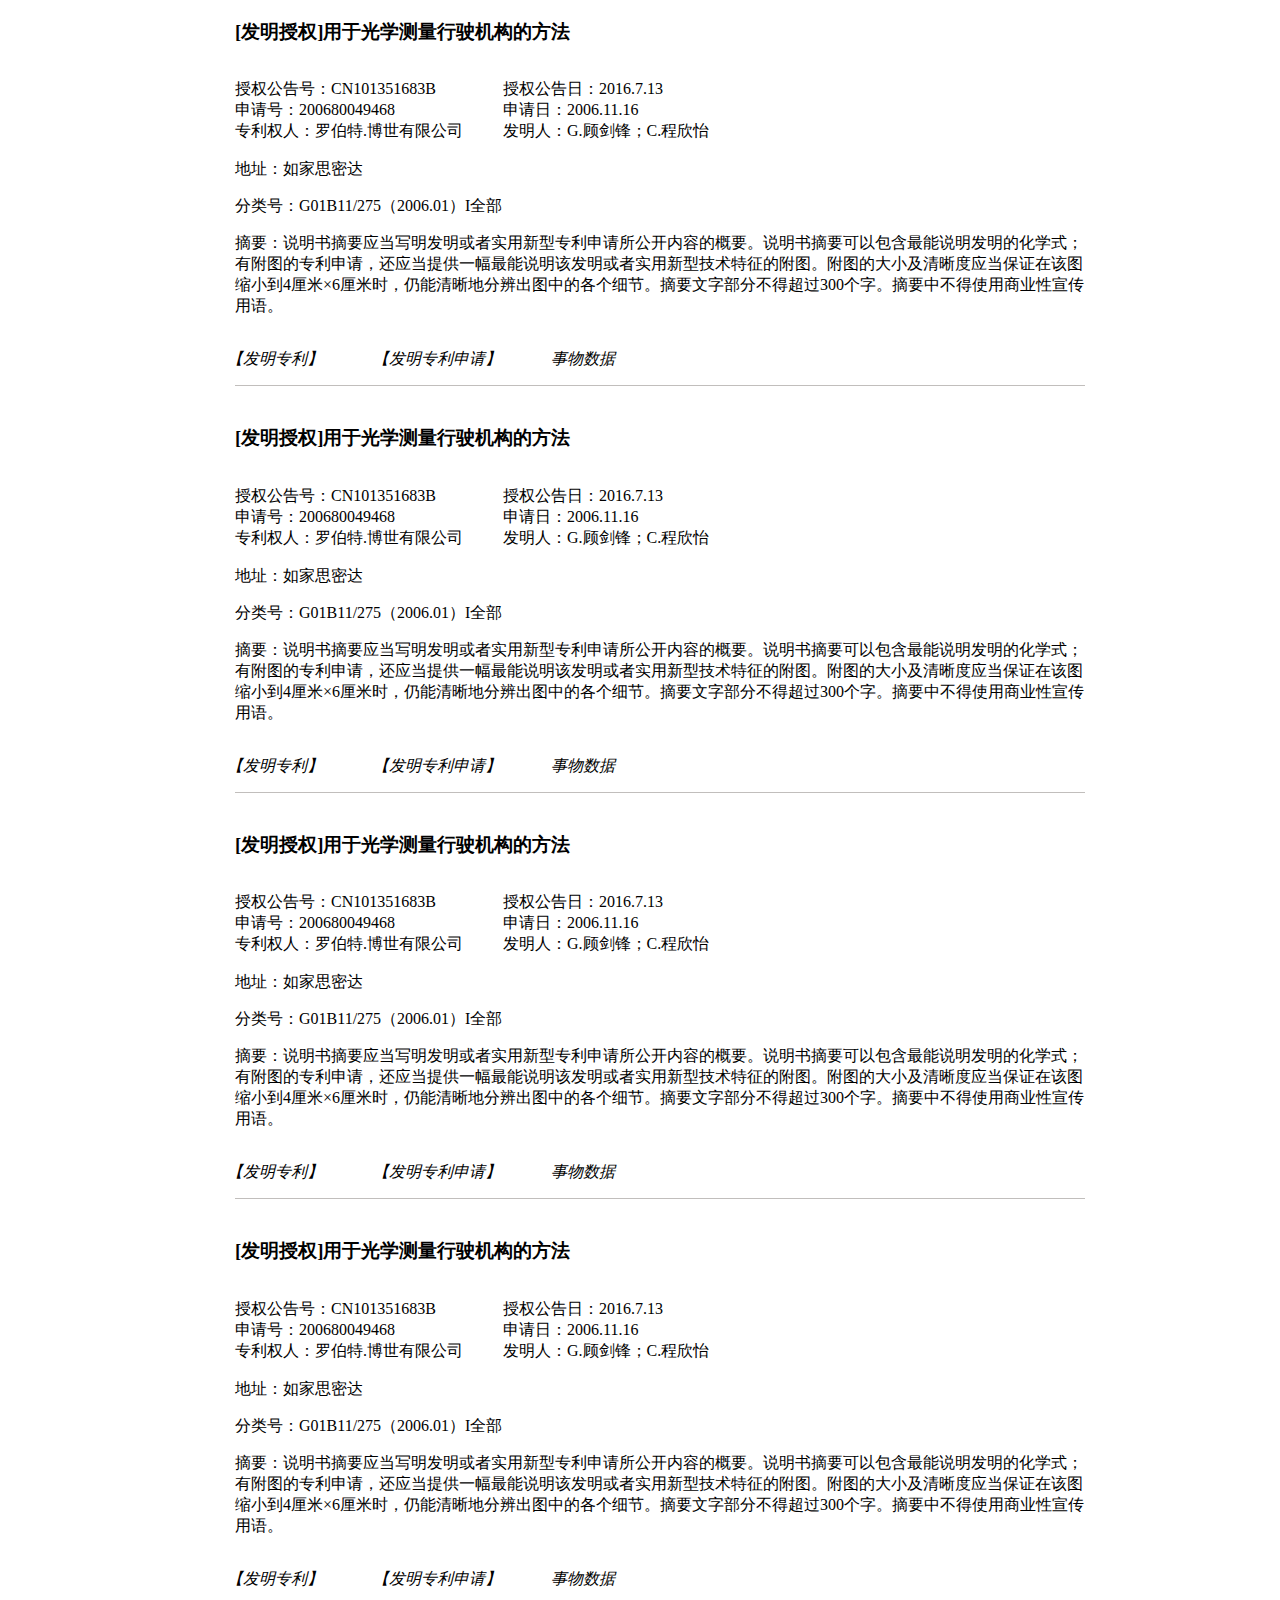
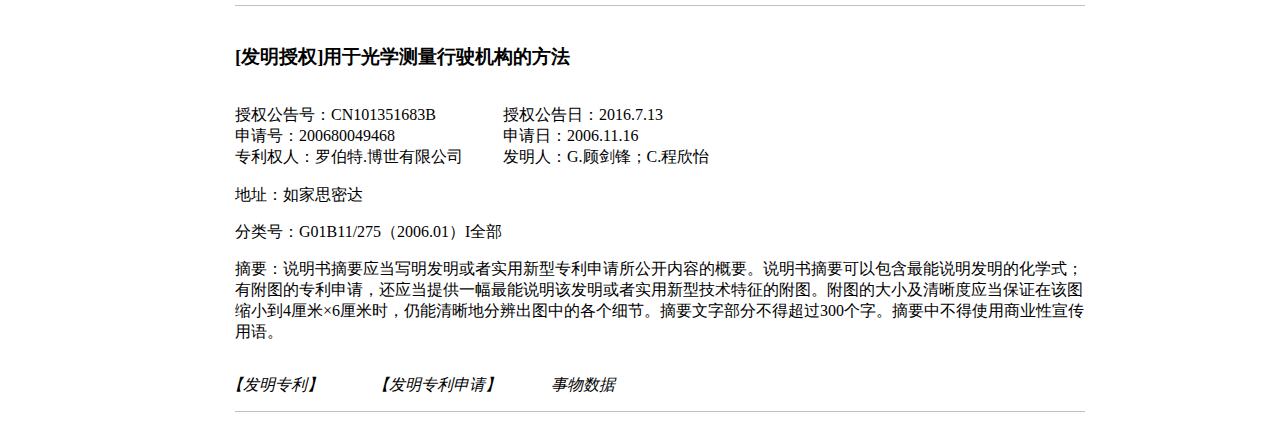
<file: main_page.html>
<!DOCTYPE html>
<html>
<head lang="en">
    <meta charset="UTF-8">
    <title></title>
    <link rel="stylesheet" href="css/main.css"/>
</head>
<body>
    <div class="mian_page">
        <div class="warp">
             <div class="mianpage_content">
                <h3>[发明授权]用于光学测量行驶机构的方法</h3>
                 <div class="main_ul">
                <ul>
                    <li>授权公告号：CN101351683B</li>
                    <li>申请号：200680049468</li>
                    <li>专利权人：罗伯特.博世有限公司</li>
                </ul>
                <ul>
                    <li>授权公告日：2016.7.13</li>
                    <li>申请日：2006.11.16</li>
                    <li>发明人：G.顾剑锋；C.程欣怡</li>
                </ul>
                 </div>
                 <div class="main_bot">
                <p>地址：如家思密达</p>
                <p>分类号：G01B11/275（2006.01）I全部</p>
                <p>摘要：说明书摘要应当写明发明或者实用新型专利申请所公开内容的概要。说明书摘要可以包含最能说明发明的化学式；有附图的专利申请，还应当提供一幅最能说明该发明或者实用新型技术特征的附图。附图的大小及清晰度应当保证在该图缩小到4厘米×6厘米时，仍能清晰地分辨出图中的各个细节。摘要文字部分不得超过300个字。摘要中不得使用商业性宣传用语。</p>
                 </div>
                 <div class="main-bot">
                 <p>【发明专利】</p>
                 <p>【发明专利申请】</p>
                 <p>事物数据</p>
                 </div>
                 <p class="content_line"></p>
             </div>
            <div class="mianpage_content">
                <h3>[发明授权]用于光学测量行驶机构的方法</h3>
                <div class="main_ul">
                    <ul>
                        <li>授权公告号：CN101351683B</li>
                        <li>申请号：200680049468</li>
                        <li>专利权人：罗伯特.博世有限公司</li>
                    </ul>
                    <ul>
                        <li>授权公告日：2016.7.13</li>
                        <li>申请日：2006.11.16</li>
                        <li>发明人：G.顾剑锋；C.程欣怡</li>
                    </ul>
                </div>
                <div class="main_bot">
                    <p>地址：如家思密达</p>
                    <p>分类号：G01B11/275（2006.01）I全部</p>
                    <p>摘要：说明书摘要应当写明发明或者实用新型专利申请所公开内容的概要。说明书摘要可以包含最能说明发明的化学式；有附图的专利申请，还应当提供一幅最能说明该发明或者实用新型技术特征的附图。附图的大小及清晰度应当保证在该图缩小到4厘米×6厘米时，仍能清晰地分辨出图中的各个细节。摘要文字部分不得超过300个字。摘要中不得使用商业性宣传用语。</p>
                </div>
                <div class="main-bot">
                    <p>【发明专利】</p>
                    <p>【发明专利申请】</p>
                    <p>事物数据</p>
                </div>
                <p class="content_line"></p>
            </div>
            <div class="mianpage_content">
                <h3>[发明授权]用于光学测量行驶机构的方法</h3>
                <div class="main_ul">
                    <ul>
                        <li>授权公告号：CN101351683B</li>
                        <li>申请号：200680049468</li>
                        <li>专利权人：罗伯特.博世有限公司</li>
                    </ul>
                    <ul>
                        <li>授权公告日：2016.7.13</li>
                        <li>申请日：2006.11.16</li>
                        <li>发明人：G.顾剑锋；C.程欣怡</li>
                    </ul>
                </div>
                <div class="main_bot">
                    <p>地址：如家思密达</p>
                    <p>分类号：G01B11/275（2006.01）I全部</p>
                    <p>摘要：说明书摘要应当写明发明或者实用新型专利申请所公开内容的概要。说明书摘要可以包含最能说明发明的化学式；有附图的专利申请，还应当提供一幅最能说明该发明或者实用新型技术特征的附图。附图的大小及清晰度应当保证在该图缩小到4厘米×6厘米时，仍能清晰地分辨出图中的各个细节。摘要文字部分不得超过300个字。摘要中不得使用商业性宣传用语。</p>
                </div>
                <div class="main-bot">
                    <p>【发明专利】</p>
                    <p>【发明专利申请】</p>
                    <p>事物数据</p>
                </div>
                <p class="content_line"></p>
            </div>
            <div class="mianpage_content">
                <h3>[发明授权]用于光学测量行驶机构的方法</h3>
                <div class="main_ul">
                    <ul>
                        <li>授权公告号：CN101351683B</li>
                        <li>申请号：200680049468</li>
                        <li>专利权人：罗伯特.博世有限公司</li>
                    </ul>
                    <ul>
                        <li>授权公告日：2016.7.13</li>
                        <li>申请日：2006.11.16</li>
                        <li>发明人：G.顾剑锋；C.程欣怡</li>
                    </ul>
                </div>
                <div class="main_bot">
                    <p>地址：如家思密达</p>
                    <p>分类号：G01B11/275（2006.01）I全部</p>
                    <p>摘要：说明书摘要应当写明发明或者实用新型专利申请所公开内容的概要。说明书摘要可以包含最能说明发明的化学式；有附图的专利申请，还应当提供一幅最能说明该发明或者实用新型技术特征的附图。附图的大小及清晰度应当保证在该图缩小到4厘米×6厘米时，仍能清晰地分辨出图中的各个细节。摘要文字部分不得超过300个字。摘要中不得使用商业性宣传用语。</p>
                </div>
                <div class="main-bot">
                    <p>【发明专利】</p>
                    <p>【发明专利申请】</p>
                    <p>事物数据</p>
                </div>
                <p class="content_line"></p>
            </div>
            <div class="mianpage_content">
                <h3>[发明授权]用于光学测量行驶机构的方法</h3>
                <div class="main_ul">
                    <ul>
                        <li>授权公告号：CN101351683B</li>
                        <li>申请号：200680049468</li>
                        <li>专利权人：罗伯特.博世有限公司</li>
                    </ul>
                    <ul>
                        <li>授权公告日：2016.7.13</li>
                        <li>申请日：2006.11.16</li>
                        <li>发明人：G.顾剑锋；C.程欣怡</li>
                    </ul>
                </div>
                <div class="main_bot">
                    <p>地址：如家思密达</p>
                    <p>分类号：G01B11/275（2006.01）I全部</p>
                    <p>摘要：说明书摘要应当写明发明或者实用新型专利申请所公开内容的概要。说明书摘要可以包含最能说明发明的化学式；有附图的专利申请，还应当提供一幅最能说明该发明或者实用新型技术特征的附图。附图的大小及清晰度应当保证在该图缩小到4厘米×6厘米时，仍能清晰地分辨出图中的各个细节。摘要文字部分不得超过300个字。摘要中不得使用商业性宣传用语。</p>
                </div>
                <div class="main-bot">
                    <p>【发明专利】</p>
                    <p>【发明专利申请】</p>
                    <p>事物数据</p>
                </div>
                <p class="content_line"></p>
            </div>
        </div>
    </div>
</body>
</html>
</file>
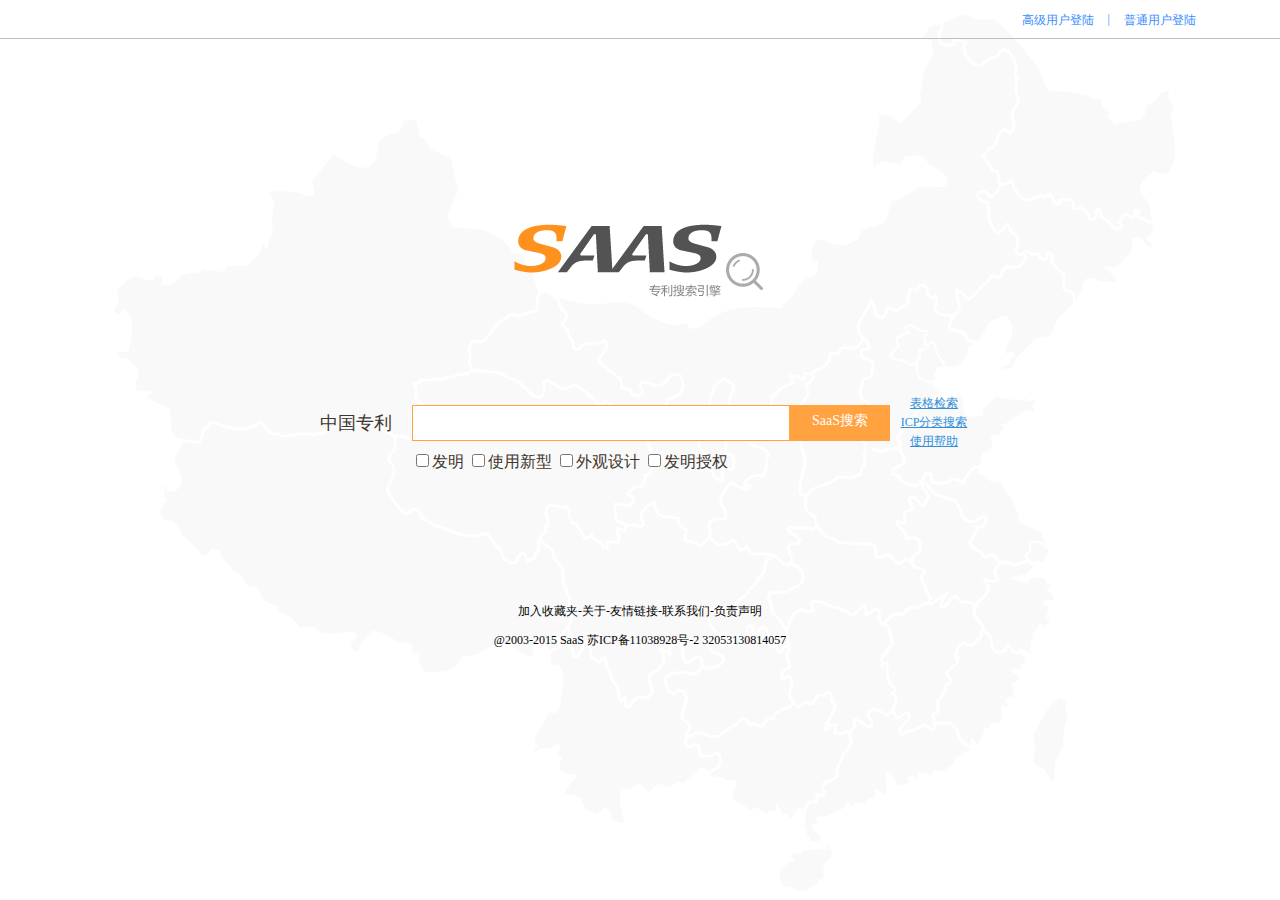
<file: sass_index.html>
<!DOCTYPE html>
<html>
<head lang="en">
    <meta charset="UTF-8">
    <title></title>
    <link rel="stylesheet" href="css/main.css"/>
</head>
<body>
<div id="index">
    <div class="top_text">
        <p><a href="">高级用户登陆</a></p>
        <p>|</p>
        <p><a href="">普通用户登陆</a></p>
    </div>
    <div class="top_line"></div>
    <div class="content warp">
        <p class="content_img">
            <img src="images/search.png" alt=""/>
        </p>
        <div class="search">
            <p class="search_text">中国专利</p>
            <p><input type="text"/></p>
            <a href="main_page.html"><p class="search_btn">SaaS搜索</p></a>
                <ul>
                    <li><a href="">表格检索</a></li>
                    <li><a href="">ICP分类搜索</a></li>
                    <li><a href="">使用帮助</a></li>
                </ul>
        </div>
        <div class="box">
            <input type="checkbox" value="发明"/>发明
            <input type="checkbox" value="使用新型"/>使用新型
            <input type="checkbox" value="外观设计"/>外观设计
            <input type="checkbox" value="发明授权"/>发明授权
        </div>
        <div class="footer">
            <p>加入收藏夹-关于-友情链接-联系我们-负责声明</p>
            <p>@2003-2015 SaaS 苏ICP备11038928号-2 32053130814057</p>
        </div>
    </div>
</div>
</body>
</html>
</file>
<file: css/main.css>
html,body{
    height:100%;
    font-family: "微软雅黑";
}
html,body,div{
    padding:0;
    margin: 0;
}
div:after{
    　　content:".";
    　　height:0;
    　　visibility:hidden;
    　　display:block;
    　　clear:both;

}
.warp{
    width:1200px;
    margin:0 auto;
}
ul{
    list-style: none;
}
#index{
    background-image: url("../images/map.png");
    background-repeat: no-repeat;
    background-position: center;
    height:100%;
}


.top_text{
    float: right;
    margin-right:70px;
}
.top_text p{
    float: left;
    margin-right:14px;
    font-size: 12px;
    color: #3a8dff;
}
.top_text p a{
    color: #3a8dff;
    text-decoration: none;
}
.top_line{
    height:38px;
    width:100%;
    border-bottom:1px solid #c1bebc;
}
.content{
    text-align: center;
    padding-top:168px;
}
.content .search{
    margin-top:88px;
    padding-left:280px;
}
.content .search p{
    float: left;
    margin-bottom:10px;
}
.content .search .search_text{
    font-size:18px;
    color: #3f362e;
    height:32px;
    line-height: 32px;
}
.content .search input{
    width: 372px;
    height:32px;
    border:1px solid #ffa23f;
    line-height: 32px;
    margin-left:20px;
}
.content .search .search_btn{
    display: block;
    width:100px;
    height:36px;
    background-color:#ffa23f;
    color:#fff;
    font-size: 14px;
    line-height: 32px;
    margin-top:16px;
}
.content .search ul{
    float: left;
    display: block;
    width:100px;
    margin-left:-46px;
    margin-top:4px;
    height:32px;
}
.content .search ul a{
    font-size:12px;
    color:#3190d9;
}
.content .box{
    font-size:16px;
    color:#3f362e;
    width:340px;
    padding-left:360px;
}
.content .footer{
    margin-top:130px;
    font-size:12px;
}









.mian_page .mianpage_content{
    width:890px;
    display: inline-block;
    overflow: hidden;
}
.mian_page .mianpage_content h3{
    padding-left:40px;
}
.mian_page .mianpage_content .main_ul{
    height:80px;
}
.mian_page .mianpage_content .main_ul ul{
    float: left;
}
.mian_page .mianpage_content .main_bot{
    padding-left:40px;
}
.mian_page .mianpage_content .content_line{
    width:890px;
    border-top:1px solid #c1bebc;
    margin-left:40px;
}
.mian_page .warp .mianpage_content{
    padding-left:155px;
}
.mian_page .main-bot{
    height:36px;
    padding-left:32px;
}
.mian_page .main-bot p{
    float: left;
    margin-right:50px;
    font-style:italic;
}




#login{
    background-image: url("../images/bg.jpg");
    background-repeat: no-repeat;
    background-position: center;
    height:1080px;
}
</file>
